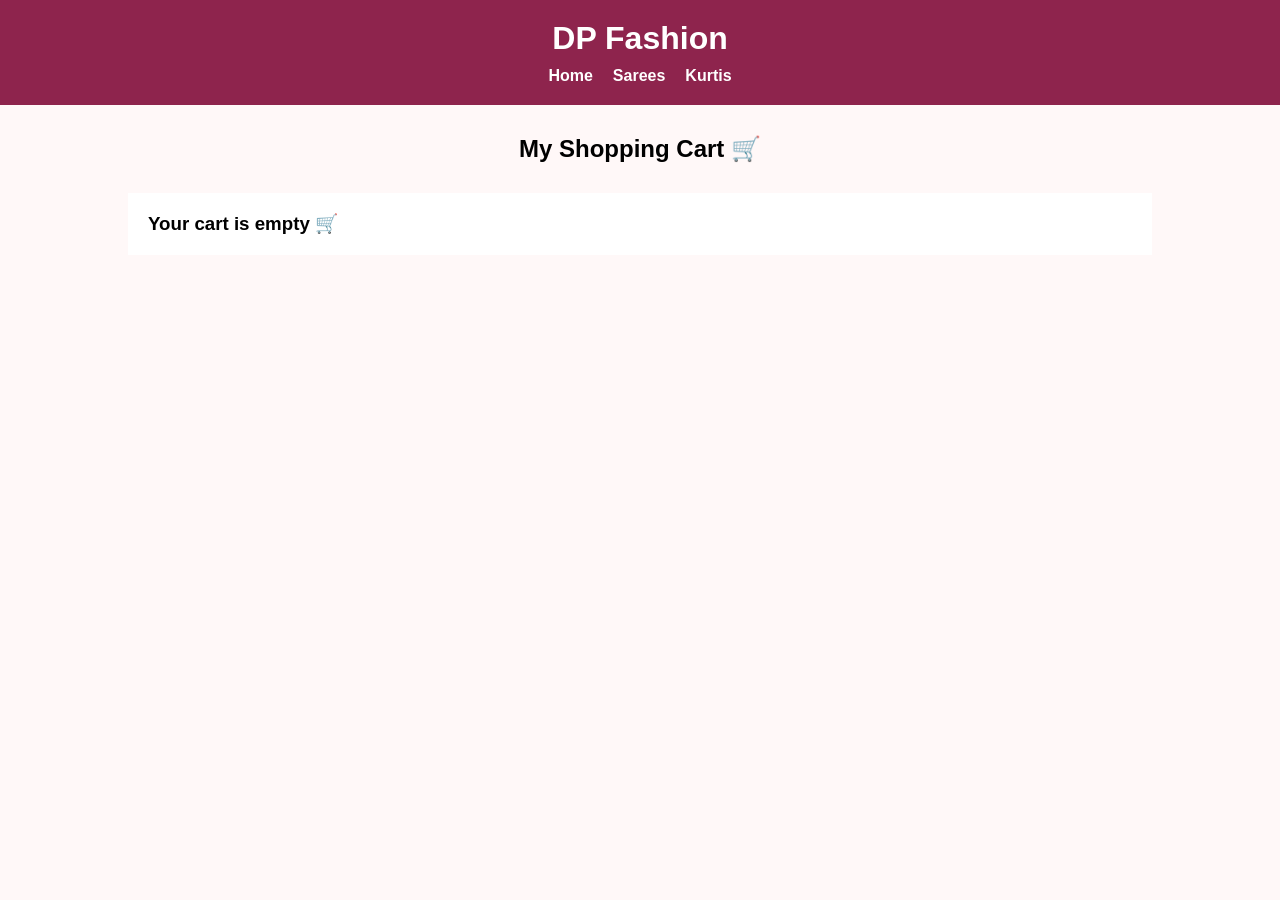
<file: cart.html>
<!DOCTYPE html><html><head><meta charset="UTF-8"><meta name="viewport" content="width=device-width, initial-scale=1.0"><title>DP Fashion - Cart</title><link rel="stylesheet" href="style.css"></head><body><header><h1>DP Fashion</h1><nav><a href="index.html">Home</a><a href="saree.html">Sarees</a><a href="kurti.html">Kurtis</a></nav></header><h2 class="page-title">My Shopping Cart 🛒</h2><div id="cart-items"></div><h2 id="total"></h2><script src="script.js"></script></body></html>
</file>
<file: style.css>
*{margin:0;padding:0;box-sizing:border-box}body{font-family:Arial,sans-serif;background:#fff8f8}header{background:#8e244d;color:white;padding:20px;text-align:center}nav{margin-top:10px}nav a{color:white;text-decoration:none;margin:10px;font-weight:bold}.hero{text-align:center;padding:80px 20px;background:#f8d7e3}.hero h2{font-size:40px;margin-bottom:15px}.hero p{font-size:20px;margin-bottom:30px}.btn,button{background:#8e244d;color:white;padding:12px 20px;border:none;cursor:pointer;text-decoration:none;margin:5px;border-radius:5px}.categories,.products{display:flex;justify-content:center;gap:30px;padding:50px;flex-wrap:wrap}.category-card,.product-card{background:white;padding:15px;width:280px;text-align:center;box-shadow:0 2px 10px #ccc;border-radius:10px}.category-card img,.product-card img{width:100%;height:300px;object-fit:cover;border-radius:10px}.page-title{text-align:center;margin:30px}.product-card h3{margin-top:10px}.product-card p{font-size:18px;margin:10px;color:#8e244d;font-weight:bold}#cart-items{width:80%;margin:auto;background:white;padding:20px}.cart-item{border-bottom:1px solid #ddd;padding:15px}#total{text-align:center;margin:20px}footer{background:#8e244d;color:white;text-align:center;padding:20px;margin-top:30px}
</file>
